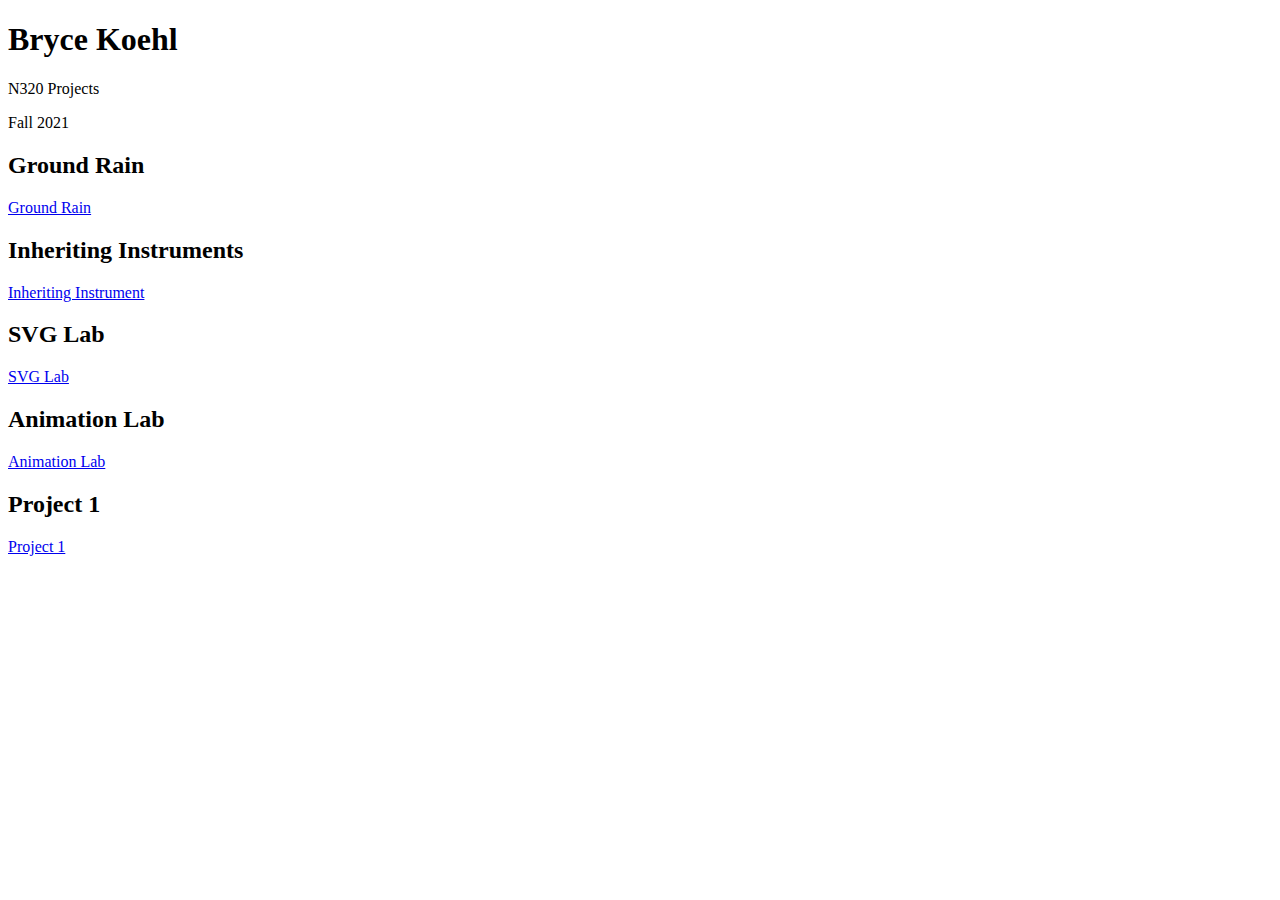
<file: index.html>
<!DOCTYPE html>
<html lang="en">

<head>
    <meta charset="UTF-8">
    <meta name="viewport" content="width=device-width, initial-scale=1.0">
    <title>Bryce Koehl - N320 Projects</title>
</head>

<body>


    <h1>Bryce Koehl</h1>
    <p>N320 Projects</p>
    <p>Fall 2021</p>

    <h2>Ground Rain</h2>
    <p><a href="/NEWM-N320-FA2021/groundRain/index.html">Ground Rain</a></p>

    <h2>Inheriting Instruments</h2>
    <p><a href="/NEWM-N320-FA2021/inheritingInstrument/index.html">Inheriting Instrument</a></p>

    <h2>SVG Lab</h2>
    <p><a href="/NEWM-N320-FA2021/svgLab/index.html">SVG Lab</a></p>

    <h2>Animation Lab</h2>
    <p><a href="/NEWM-N320-FA2021/animations/index.html">Animation Lab</a></p>
    
    <h2>Project 1</h2>
    <p><a href="/NEWM-N320-FA2021/project1">Project 1</a></p>



</body>

</html>
</file>
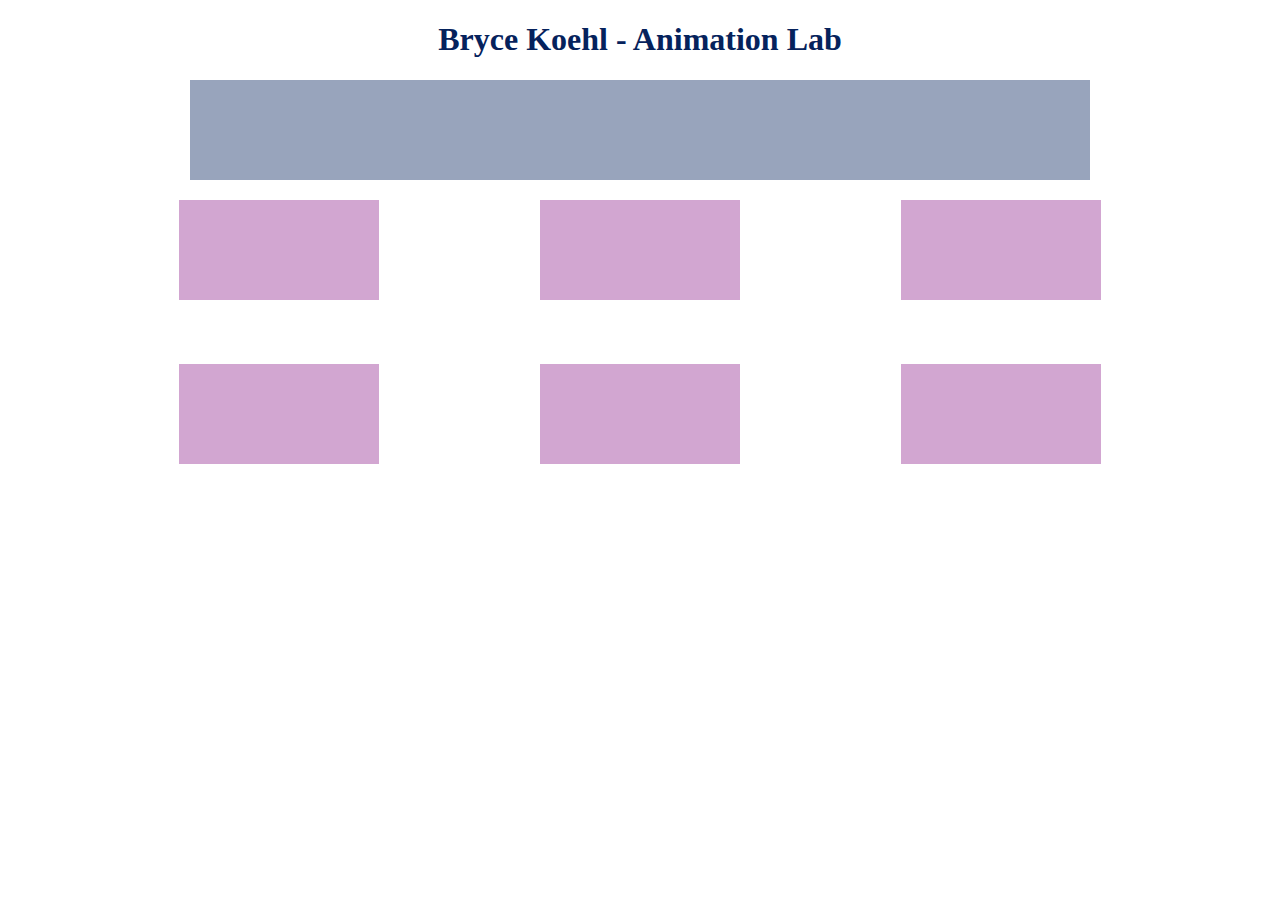
<file: animations/index.html>
<!DOCTYPE html>
<html lang="en">

<head>
    <meta charset="UTF-8">
    <meta http-equiv="X-UA-Compatible" content="IE=edge">
    <meta name="viewport" content="width=device-width, initial-scale=1.0">
    <title>Animation Lab</title>
</head>

<body>
    <h1 style="color: rgba(5,34,92,255);">Bryce Koehl - Animation Lab</h1>
    <div id="main-box">
        <svg width="900" height="110">
            <rect width="1080" height="100" style="fill:rgba(5,34,92,255);" />
        </svg>
    </div>

    <div id="grid-container">
        <div id="one"><svg width="200" height="110">
                <rect width="200" height="100" style="fill:rgba(146,39,143,255);" />
            </svg></div>
        <div id="two"><svg width="200" height="110">
                <rect width="200" height="100" style="fill:rgba(146,39,143,255);" />
            </svg></div>
        <div id="three"><svg width="200" height="110">
                <rect width="200" height="100" style="fill: rgba(146,39,143,255);" />
            </svg></div>
        <div id="four"><svg width="200" height="110">
                <rect width="200" height="100" style="fill:rgba(146,39,143,255);" />
            </svg></div>
        <div id="five"><svg width="200" height="110">
                <rect width="200" height="100" style="fill:rgba(146,39,143,255);" />
            </svg></div>
        <div id="six"><svg width="200" height="110">
                <rect width="200" height="100" style="fill:rgba(146,39,143,255);" />
            </svg></div>

    </div>
    <style>
        h1 {
            display: flex;
            align-items: center;
            justify-content: space-evenly;

        }

        #main-box {
            visibility: hidden;
            display: flex;
            align-items: center;
            justify-content: space-evenly;
        }

        #grid-container {
            visibility: hidden;
            display: grid;
            grid-row-gap: 50px;
            grid-template-columns: auto auto auto;
            padding: 10px;
            align-items: center;
            justify-content: space-evenly;
        }

        ;
    </style>

    <script src="https://cdnjs.cloudflare.com/ajax/libs/gsap/3.5.1/gsap.min.js"></script>
    <script src="js/app.js"></script>
</body>

</html>
</file>
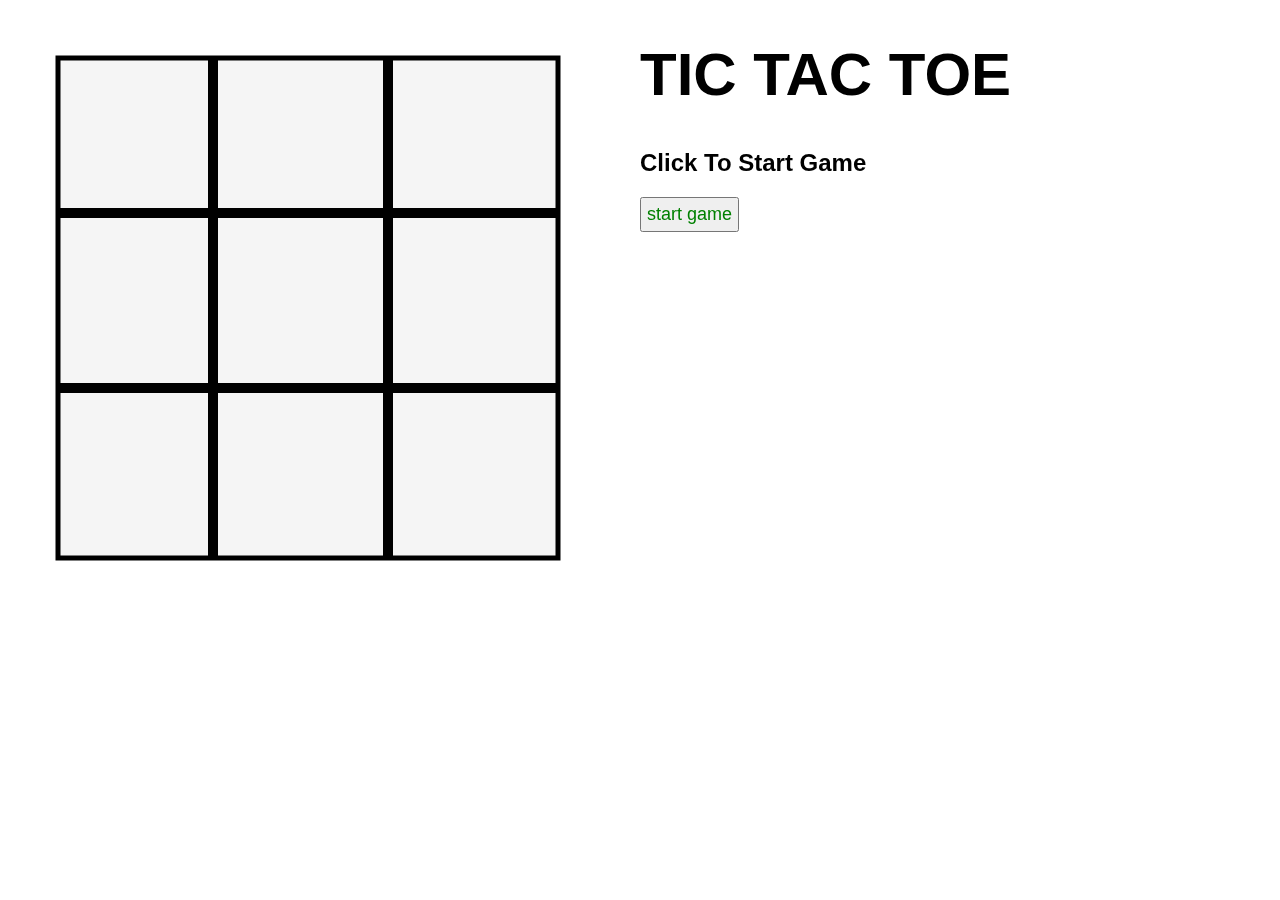
<file: project1/index.html>
<!DOCTYPE html>
<html lang="en">

<head>
  <meta charset="UTF-8" />
  <meta name="viewport" content="width=device-width, initial-scale=1.0" />
  <link rel="stylesheet" href="styles/styles.css" />
  <title>Tic Tac Toe</title>
</head>

<body>
  <!-- Display game div houses the title and the button and the current player -->
  <div class="displayGame">
    <h1>tic tac toe</h1>

    <h2 class="gameInfo">Click to Start Game</h2>
    <button onclick="game.startGame()" class="startGame">start game</button>
  </div>


  <!-- draw the SVG's -->
  <svg>
    <rect class="border" x="50" y="50" height="500" width="500"></rect>

    <rect class="line" x="200" y="50" height="499" width="10"></rect>
    <rect class="line" x="375" y="50" height="499" width="10"></rect>
    <rect class="line" x="50" y="200" height="10" width="499"></rect>
    <rect class="line" x="50" y="375" height="10" width="499"></rect>
  </svg>
  <!-- overlay the divs with the SVG's to gather the data needed for functions-->
  <div class="gameboard">
    <div class="cell" id="0"></div>
    <div class="cell" id="1"></div>
    <div class="cell" id="2"></div>
    <div class="cell" id="3"></div>
    <div class="cell" id="4"></div>
    <div class="cell" id="5"></div>
    <div class="cell" id="6"></div>
    <div class="cell" id="7"></div>
    <div class="cell" id="8"></div>
  </div>

  <script src="app/app.js"></script>
</body>

</html>
</file>
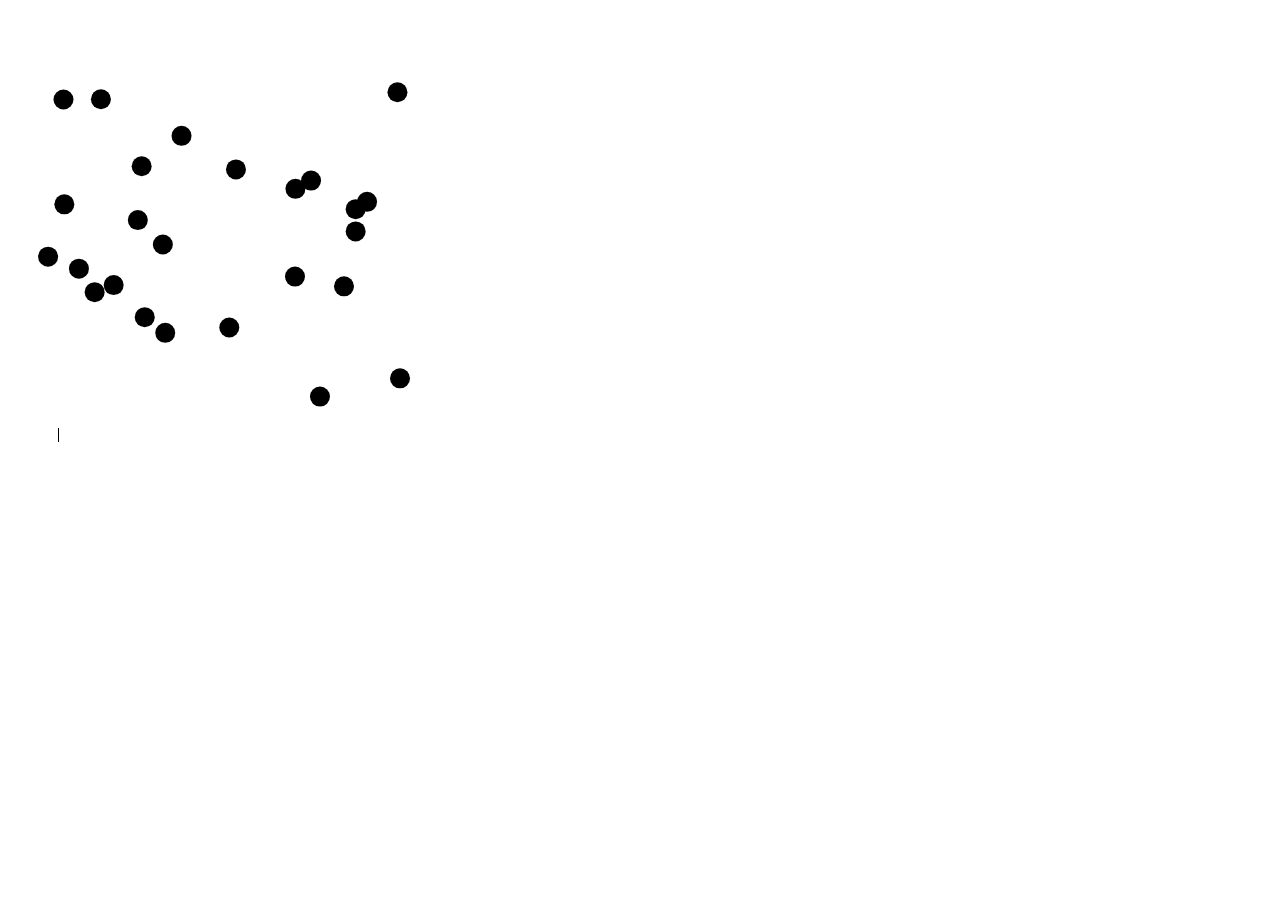
<file: SVG Lab/index.html>
<!DOCTYPE html>
<html lang="en">

<head>
    <meta charset="UTF-8">
    <meta http-equiv="X-UA-Compatible" content="IE=edge">
    <meta name="viewport" content="width=device-width, initial-scale=1.0">
    <title>Document</title>
    <style>
        .gameCirc {
            r: 10px;
            fill: #000;
        }
    </style>
</head>

<body>


    <svg id="gameZone" width=600 height=600>
        <rect y=420 x=50 id="foundBar" height=14 width=1 />
    </svg>
    <script src="js/app.js"></script>

</body>

</html>
</file>
<file: project1/styles/styles.css>
.gameboard {
  position: fixed;
  z-index: 99;
  display: grid;
  grid-template-columns: repeat(3, auto);
  width: 500px;
  height: 500px;
  margin: 60px;
}

svg {
  position: fixed;
  height: 100vh;
  width: 50vw;
}

.border {
  fill: whitesmoke;
  stroke: black;
  stroke-width: 5;
  animation-name: shift;
  animation-duration: 2s;
  animation-iteration-count: 3;
}
.line {
  fill: black;
  stroke: black;
  stroke-width: 0;
}

.cell {
  height: 150px;
  width: 150px;
  text-align: center;
  line-height: 125px;
  font-size: 75px;
  font-family: Impact, Charcoal, sans-serif;
  color: black;
}

.displayGame {
  position: fixed;
  top: 0;
  right: 0;
  height: 100vh;
  width: 50vw;
}
.displayGame h1 {
  text-transform: uppercase;
  text-align: left;
  font-family: Impact, Charcoal, sans-serif;
  animation-name: hover;
  animation-duration: 2s;
  animation-iteration-count: infinite;
  font-size: 60px;
}

.displayGame h2 {
  text-transform: capitalize;
  font-family: Impact, Charcoal, sans-serif;
}

.displayGame button {
  color: green;
  font-size: large;
  padding: 5px 5px;
}
</file>
